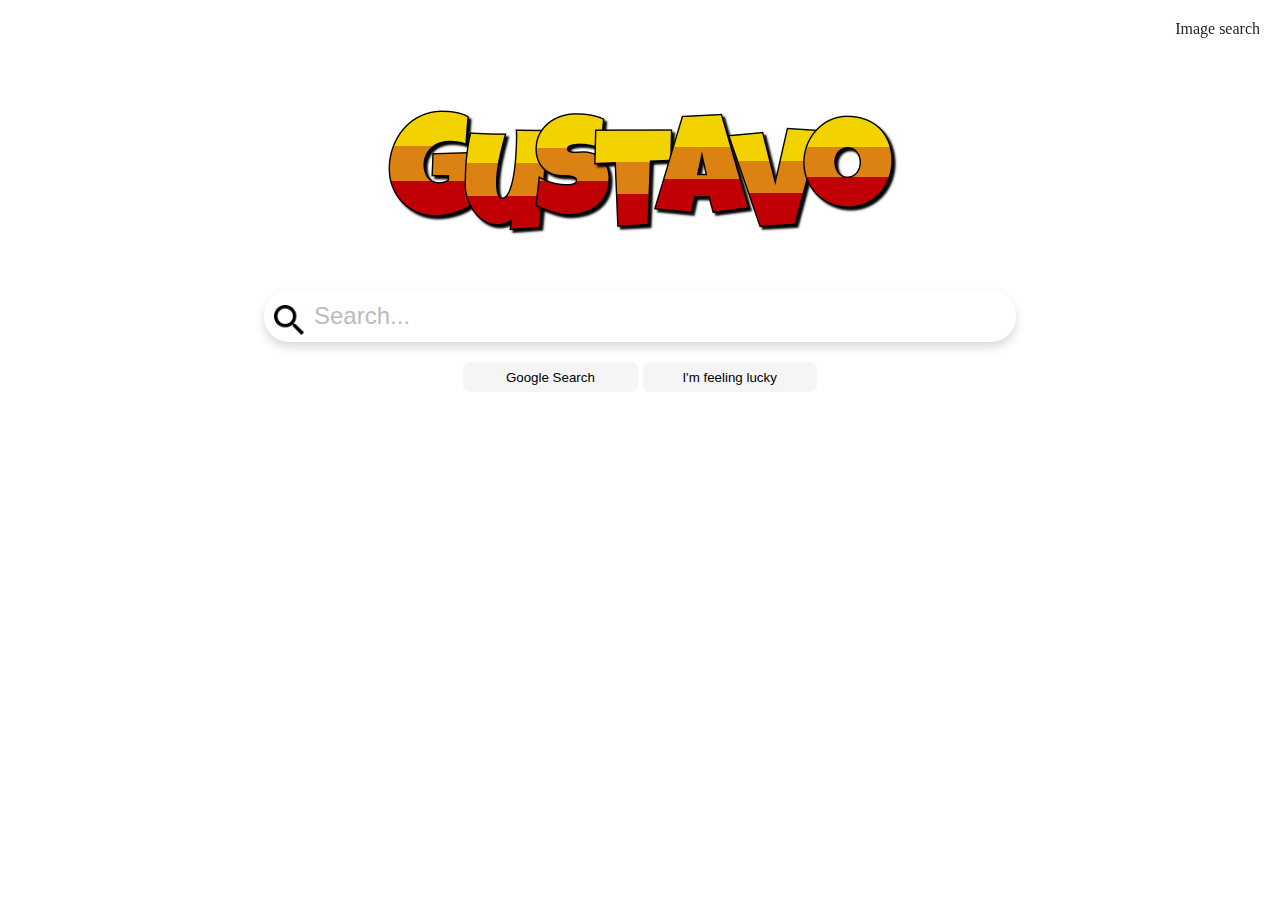
<file: google/index.html>
<!DOCTYPE html>
<html lang="en">
    <head>
        <title>Search</title>
        <link rel="stylesheet" href="styles.css">
    </head>
    <body>

        <img src="Gustavo-designstyle-jungle-m.png">
        <a href="indeximg.html">Image search</a>

        <form action="https://www.google.com/search">

            <input class="btn3" type="submit" value="">
            <input id="inputfield" type="text" name="q" placeholder="Search...">

            <br>

            <div id="btns">
                <input id="btn1" class="editable" type="submit" value="Google Search">
                <input id="btn2" class="editable"  type="submit" value="I'm feeling lucky" name="btnI">
            </div>

        </form>
    </body>
</html>
</file>
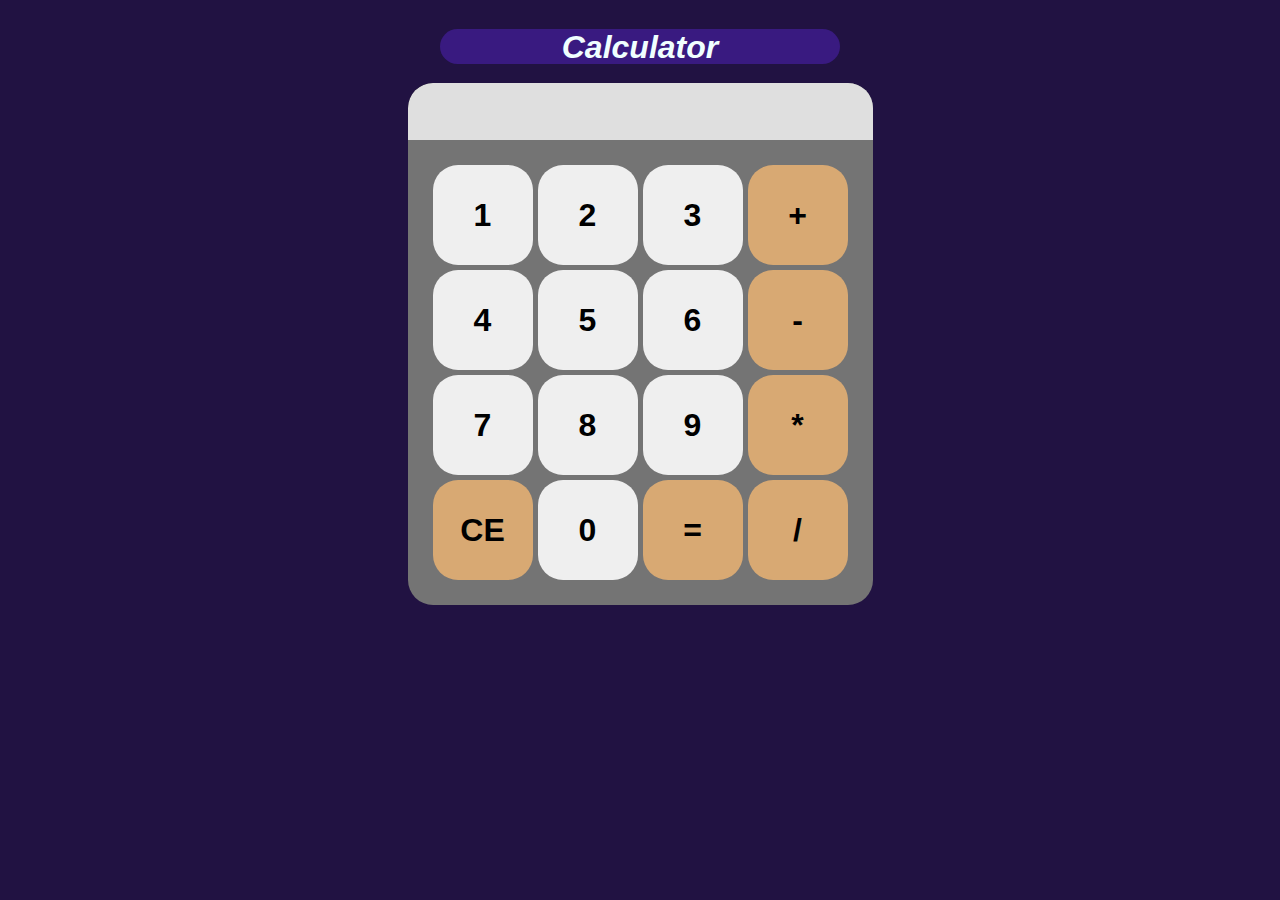
<file: secondjscode/index.html>
<!DOCTYPE html>
<html lang="en">
<head>
    <meta charset="UTF-8">
    <meta name="viewport" content="width=device-width, initial-scale=1.0">
    <title>Calculator</title>
    <link rel="stylesheet" href="styles.css">
    <link rel="icon" href="icon.png">
</head>
<body>

    <h1>Calculator</h1>

    <div id="calculator">

        <input id="display" readonly>

    

        <div id="keys">
            <button onclick="addToDisplay('1')">1</button>
            <button onclick="addToDisplay('2')">2</button>
            <button onclick="addToDisplay('3')">3</button>
            <button onclick="addToDisplay('+')" class="operator">+</button>
            <button onclick="addToDisplay('4')">4</button>
            <button onclick="addToDisplay('5')">5</button>
            <button onclick="addToDisplay('6')">6</button>
            <button onclick="addToDisplay('-')" class="operator">-</button>
            <button onclick="addToDisplay('7')">7</button>
            <button onclick="addToDisplay('8')">8</button>
            <button onclick="addToDisplay('9')">9</button>
            <button onclick="addToDisplay('*')" class="operator">*</button>
            <button onclick="clearDisplay()" class="operator">CE</button>
            <button onclick="addToDisplay('0')">0</button>
            <button onclick="calculate()" class="operator">=</button>
            <button onclick="addToDisplay('/')" class="operator">/</button>

        </div>
    </div>

    <script src="index.js"></script>

    
</body>
</html>
</file>
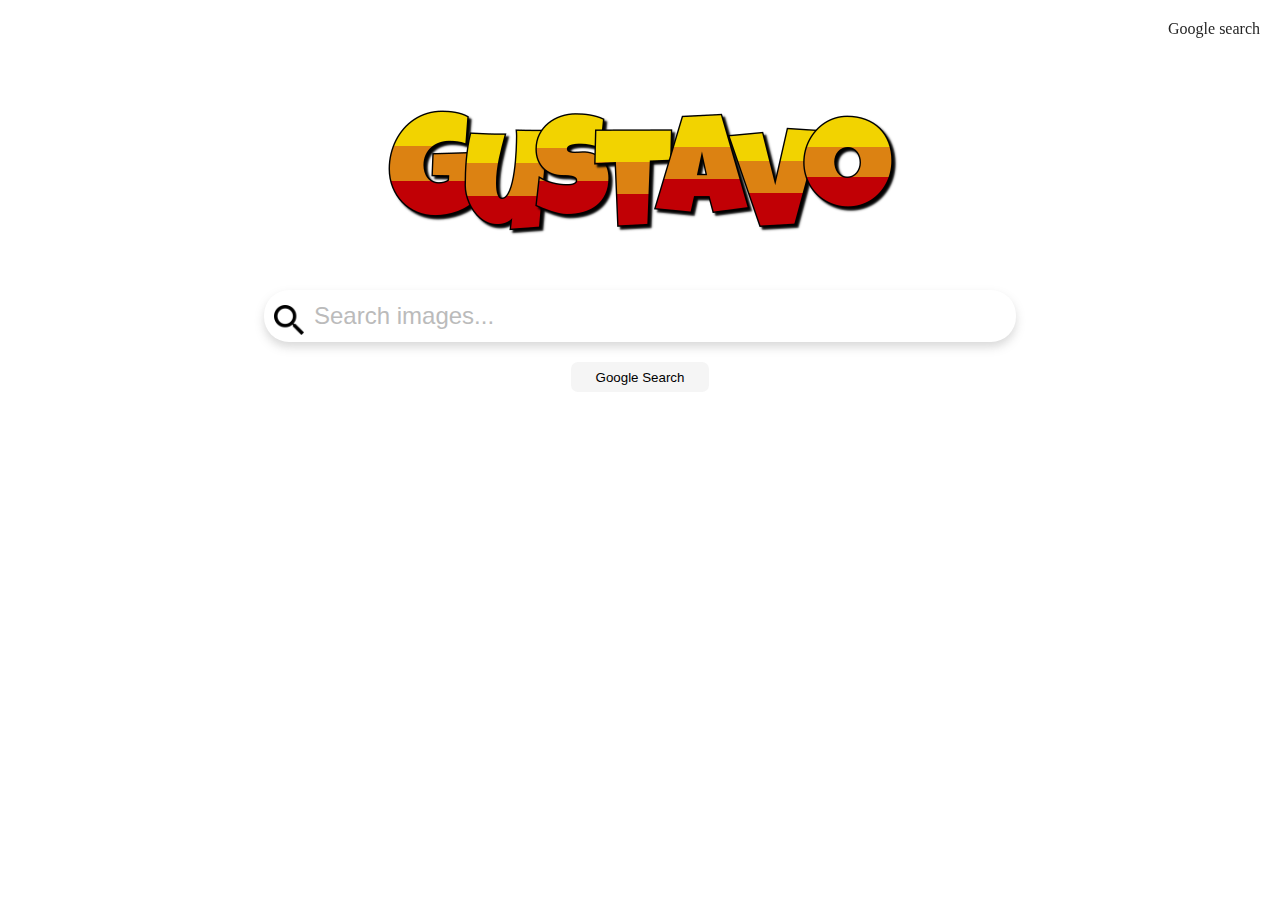
<file: google/indeximg.html>
<!DOCTYPE html>
<html lang="en">
    <head>
        <title>Image Search</title>
        <link rel="stylesheet" href="stylesimg.css">
    </head>
    <body>
        <a href="index.html">Google search</a>        

        <img src="Gustavo-designstyle-jungle-m.png">

        <form action="https://images.google.com/images">

            <input class="btn3" type="submit" value="">
            <input id="inputfield" type="text" name="q" placeholder="Search images...">

            <br>

            <div id="btns">
                <input id="btn1" class="editable" type="submit" value="Google Search">
            </div>

        </form>
    </body>
</html>
</file>
<file: google/styles.css>
body{
    justify-content: center;
    display: flex;
    margin-top: 70px;
    
}
form{
    margin-top: 200px;
    padding:20px;
}
#inputfield{
   width: 700px;
   height: 50px;
   font-family:Arial, Helvetica, sans-serif;
   font-size: x-large;
   border-radius: 25px;
   border:none;
   padding-left: 50px;
   box-shadow: 0px 5px 10px rgba(128, 128, 128, 0.3);
   position:relative
}

#inputfield:focus{
    outline: none;
}

#inputfield::placeholder{
    color: rgb(187, 187, 187);
}

#btns{
    display:grid;
    grid-template-columns: repeat(4, 1fr);
    margin:20px;
    gap: 5px;
    font-family: Arial, Helvetica, sans-serif;
    font-weight: 400;
    background-color: transparent;
}
.editable{
    background-color: rgb(245, 245, 245);
    border: none;
    border-radius: 7px;
    height: 30px;
}

.editable:hover{
    background-color: rgb(233, 233, 233);
}
.editable:active{
    background-color: rgb(212, 212, 212);;
}
#btn1{
    grid-column: 2;
    
}
#btn2{
    grid-column: 3;
}

img{
    height: fit-content;
    width: fit-content;
    position: absolute;
}

.btn3{
    width: 30px;
    height: 30px;
    position: absolute;
    z-index: 2;
    transform: translateY(50%);
    background-image: url(lupa.png);
    background-size: 30px, 30px;
    background-color: transparent;
    border: none;
    margin-left: 10px;
    cursor: pointer;
}

a{
    color: rgb(37, 37, 37);
    text-decoration: none;
    position: fixed;
    top: 0;
    right: 0;
    padding: 20px;
}
</file>
<file: secondjscode/styles.css>
button{
    width: 100px;
    height: 100px;
    border-radius: 25px;
    font-family: Arial;
    font-size: xx-large;
    font-weight: 700;
    border:none;
    cursor: crosshair;
    
}
#display{
    width: 100%;
    border: none;
    font-family: Arial;
    font-size: xx-large;
    font-weight: 700;
    background-color: rgb(223, 223, 223);
    border-top-left-radius: 25px;
    border-top-right-radius: 25px;
    padding: 10px;
    cursor: crosshair;
}
#keys{
    display: grid;
    grid-template-columns: repeat(4, 1fr);
    gap: 5px;
    padding: 25px;
}
#calculator{
    background-color: rgb(116, 116, 116);
    max-width: 500px;
    overflow: hidden;
    border-radius: 25px;
    cursor: crosshair;
    margin-top: 75px;
    
}
body{
    background-color: rgb(33, 18, 66);
    display: flex;
    justify-content: center;

}

.operator{
    background-color: rgb(216, 169, 115);
}
.operator:hover{
    background-color: rgb(184, 140, 91);
}
.operator:active{
    background-color:rgb(155, 117, 74);;
}

h1{
    border-radius: 25px;
    text-align: center;
    height: 35px;
    color: azure;
    position: absolute;
    background-color: rgb(57, 26, 128);
    font-family: Arial, Helvetica, sans-serif;
    width: 400px;
    font-style: italic;

}
</file>
<file: google/stylesimg.css>
body{
    justify-content: center;
    display: flex;
    margin-top: 70px;
    
}
form{
    margin-top: 200px;
    padding:20px;
}
#inputfield{
   width: 700px;
   height: 50px;
   font-family:Arial, Helvetica, sans-serif;
   font-size: x-large;
   border-radius: 25px;
   border:none;
   padding-left: 50px;
   box-shadow: 0px 5px 10px rgba(128, 128, 128, 0.3);
   position:relative
}

#inputfield:focus{
    outline: none;
}

#inputfield::placeholder{
    color: rgb(187, 187, 187);
}

#btns{
    display:grid;
    grid-template-columns: repeat(5, 1fr);
    margin:20px;
    gap: 5px;
    font-family: Arial, Helvetica, sans-serif;
    font-weight: 400;
    background-color: transparent;
}
.editable{
    background-color: rgb(245, 245, 245);
    border: none;
    border-radius: 7px;
    height: 30px;
}

.editable:hover{
    background-color: rgb(233, 233, 233);
}
.editable:active{
    background-color: rgb(212, 212, 212);;
}
#btn1{
    grid-column: 3;
}

img{
    height: fit-content;
    width: fit-content;
    position: absolute;
}

.btn3{
    width: 30px;
    height: 30px;
    position: absolute;
    z-index: 2;
    transform: translateY(50%);
    background-image: url(lupa.png);
    background-size: 30px, 30px;
    background-color: transparent;
    border: none;
    margin-left: 10px;
    cursor: pointer;
}

a{
    color: rgb(37, 37, 37);
    text-decoration: none;
    position: fixed;
    top: 0;
    right: 0;
    padding: 20px;
}
</file>
